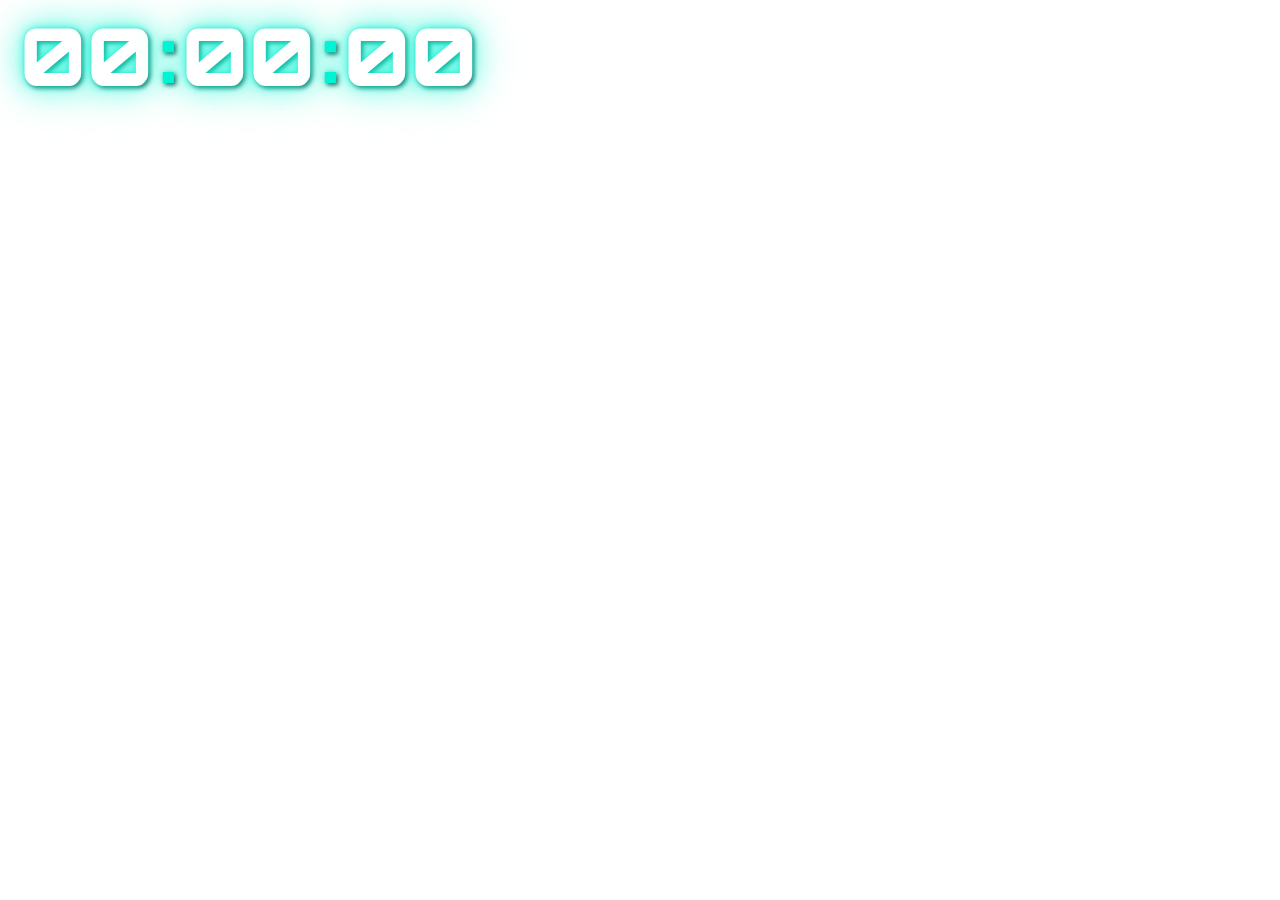
<file: index.html>
<!DOCTYPE html>
<html lang="de">
<head>
    <meta charset="UTF-8">
    <meta name="viewport" content="width=device-width, initial-scale=1.0">
    <title>Subathon Timer</title>
    <link rel="preconnect" href="https://fonts.googleapis.com">
    <link rel="preconnect" href="https://fonts.gstatic.com" crossorigin>
    <link href="https://fonts.googleapis.com/css2?family=Orbitron:wght@400;500;700;900&display=swap" rel="stylesheet">
    <style>
        * {
            margin: 0;
            padding: 0;
            box-sizing: border-box;
        }

        body {
            background: transparent !important;
            font-family: 'Orbitron', monospace;
            overflow: hidden;
        }

        .timer-container {
            display: inline-block;
            padding: 10px 20px;
        }

        .timer-display {
            display: flex;
            align-items: center;
            justify-content: center;
        }

        .time-value {
            font-size: 5rem;
            font-weight: 900;
            color: #fff;
            text-shadow: 
                0 0 10px rgba(0, 245, 212, 0.8),
                0 0 30px rgba(0, 245, 212, 0.6),
                0 0 50px rgba(0, 245, 212, 0.4),
                2px 2px 4px rgba(0, 0, 0, 0.8);
            line-height: 1;
        }

        .time-separator {
            font-size: 4.5rem;
            font-weight: 900;
            color: #00f5d4;
            text-shadow: 
                0 0 10px rgba(0, 245, 212, 0.8),
                0 0 30px rgba(0, 245, 212, 0.6),
                2px 2px 4px rgba(0, 0, 0, 0.8);
            margin: 0 5px;
            animation: separator-pulse 1s ease-in-out infinite;
        }

        @keyframes separator-pulse {
            0%, 100% { opacity: 1; }
            50% { opacity: 0.4; }
        }

        /* Animation beim Zeit hinzufügen */
        .time-value.adding {
            animation: time-add 0.5s ease-out;
        }

        @keyframes time-add {
            0% { transform: scale(1); color: #fff; }
            50% { transform: scale(1.2); color: #00f5d4; text-shadow: 0 0 30px #00f5d4, 0 0 60px #00f5d4; }
            100% { transform: scale(1); color: #fff; }
        }

        /* Warnung bei wenig Zeit */
        .timer-container.warning .time-value {
            color: #ff006e !important;
            text-shadow: 
                0 0 10px rgba(255, 0, 110, 0.8),
                0 0 30px rgba(255, 0, 110, 0.6),
                0 0 50px rgba(255, 0, 110, 0.4),
                2px 2px 4px rgba(0, 0, 0, 0.8);
            animation: warning-pulse 0.5s ease-in-out infinite;
        }

        .timer-container.warning .time-separator {
            color: #ff006e;
            text-shadow: 
                0 0 10px rgba(255, 0, 110, 0.8),
                0 0 30px rgba(255, 0, 110, 0.6),
                2px 2px 4px rgba(0, 0, 0, 0.8);
        }

        @keyframes warning-pulse {
            0%, 100% { opacity: 1; }
            50% { opacity: 0.6; }
        }

        /* Sub Popup Animation */
        .sub-animation {
            position: fixed;
            top: 50%;
            left: 50%;
            transform: translate(-50%, -50%);
            pointer-events: none;
            z-index: 100;
            opacity: 0;
        }

        .sub-animation.active {
            animation: sub-burst 1.5s ease-out forwards;
        }

        @keyframes sub-burst {
            0% { opacity: 0; transform: translate(-50%, -50%) scale(0.5); }
            20% { opacity: 1; transform: translate(-50%, -50%) scale(1.2); }
            80% { opacity: 1; transform: translate(-50%, -50%) scale(1); }
            100% { opacity: 0; transform: translate(-50%, -50%) scale(1.5); }
        }

        .popup-text {
            font-size: 4rem;
            font-weight: 900;
            color: #00f5d4;
            text-shadow: 
                0 0 20px #00f5d4,
                0 0 40px #00f5d4,
                0 0 60px #7b2cbf,
                3px 3px 6px rgba(0, 0, 0, 0.9);
        }
    </style>
</head>
<body>
    <div class="timer-container" id="timer-container">
        <div class="timer-display">
            <span class="time-value" id="hours">00</span>
            <span class="time-separator">:</span>
            <span class="time-value" id="minutes">00</span>
            <span class="time-separator">:</span>
            <span class="time-value" id="seconds">00</span>
        </div>
    </div>

    <div class="sub-animation" id="sub-animation">
        <span class="popup-text">+<span id="popup-time">0:00</span></span>
    </div>

    <script src="tmi.min.js"></script>
    <script>
        // ============ TIMER ============
        let totalSeconds = 0;
        let isRunning = false;
        let interval = null;
        let totalSubs = 0;
        let totalTimeAdded = 0;
        const warningThreshold = 300; // 5 Minuten

        const hoursEl = document.getElementById('hours');
        const minutesEl = document.getElementById('minutes');
        const secondsEl = document.getElementById('seconds');
        const timerContainer = document.getElementById('timer-container');

        function updateDisplay() {
            const h = Math.floor(totalSeconds / 3600);
            const m = Math.floor((totalSeconds % 3600) / 60);
            const s = totalSeconds % 60;

            hoursEl.textContent = h.toString().padStart(2, '0');
            minutesEl.textContent = m.toString().padStart(2, '0');
            secondsEl.textContent = s.toString().padStart(2, '0');

            // Warnung bei wenig Zeit
            if (totalSeconds <= warningThreshold && totalSeconds > 0) {
                timerContainer.classList.add('warning');
            } else {
                timerContainer.classList.remove('warning');
            }
        }

        function formatTime(seconds) {
            const h = Math.floor(seconds / 3600);
            const m = Math.floor((seconds % 3600) / 60);
            const s = seconds % 60;
            if (h > 0) return `${h}:${m.toString().padStart(2, '0')}:${s.toString().padStart(2, '0')}`;
            return `${m}:${s.toString().padStart(2, '0')}`;
        }

        function addTime(seconds) {
            totalSeconds += seconds;
            totalTimeAdded += seconds;
            updateDisplay();
            saveState();
            animateTimeAdd();
            showPopup(seconds);
            console.log(`➕ ${formatTime(seconds)} hinzugefügt! Total: ${formatTime(totalSeconds)}`);
        }

        function animateTimeAdd() {
            document.querySelectorAll('.time-value').forEach(el => {
                el.classList.add('adding');
                setTimeout(() => el.classList.remove('adding'), 500);
            });
        }

        function showPopup(seconds) {
            const popup = document.getElementById('sub-animation');
            document.getElementById('popup-time').textContent = formatTime(seconds);
            popup.classList.add('active');
            setTimeout(() => popup.classList.remove('active'), 1500);
        }

        function tick() {
            if (totalSeconds > 0) {
                totalSeconds--;
                updateDisplay();
                if (totalSeconds % 10 === 0) saveState();
            } else {
                stopTimer();
            }
        }

        function startTimer() {
            if (isRunning) return;
            isRunning = true;
            interval = setInterval(tick, 1000);
            saveState();
        }

        function stopTimer() {
            isRunning = false;
            clearInterval(interval);
            saveState();
        }

        function saveState() {
            localStorage.setItem('subathonTimer', JSON.stringify({
                totalSeconds, isRunning, totalSubs, totalTimeAdded, savedAt: Date.now()
            }));
        }

        function loadState() {
            try {
                const saved = localStorage.getItem('subathonTimer');
                if (saved) {
                    const state = JSON.parse(saved);
                    if (state.isRunning && state.savedAt) {
                        const elapsed = Math.floor((Date.now() - state.savedAt) / 1000);
                        state.totalSeconds = Math.max(0, state.totalSeconds - elapsed);
                    }
                    totalSeconds = state.totalSeconds || 0;
                    totalSubs = state.totalSubs || 0;
                    totalTimeAdded = state.totalTimeAdded || 0;
                    updateDisplay();
                    if (state.isRunning) startTimer();
                }
            } catch (e) { console.error(e); }
        }

        // ============ TWITCH ============
        function loadConfig() {
            const saved = localStorage.getItem('subathonConfig');
            return saved ? JSON.parse(saved) : {
                channel: '',
                timePerSub: 60,
                timePerSubTier2: 120,
                timePerSubTier3: 300,
                timePerGiftSub: 60,
                timePerBits: 6,
                bitsThreshold: 100
            };
        }

        function connectTwitch() {
            const config = loadConfig();
            if (!config.channel) {
                console.log('⚠️ Kein Kanal konfiguriert - öffne control.html');
                return;
            }

            console.log(`🔌 Verbinde mit #${config.channel}...`);

            const client = new tmi.Client({
                connection: { secure: true, reconnect: true },
                channels: [config.channel]
            });

            function getTimeForTier(tier) {
                if (tier === 2) return config.timePerSubTier2;
                if (tier === 3) return config.timePerSubTier3;
                return config.timePerSub;
            }

            function getTier(plan) {
                if (plan === '2000') return 2;
                if (plan === '3000') return 3;
                return 1;
            }

            // Sub Events
            client.on('subscription', (channel, username) => {
                console.log(`🎉 SUB: ${username}`);
                totalSubs++;
                addTime(config.timePerSub);
            });

            client.on('resub', (channel, username, months, message, userstate, methods) => {
                const tier = getTier(methods.plan);
                console.log(`🔄 RESUB: ${username} (Tier ${tier})`);
                totalSubs++;
                addTime(getTimeForTier(tier));
            });

            client.on('subgift', (channel, username, streakMonths, recipient, methods) => {
                const tier = getTier(methods.plan);
                console.log(`🎁 GIFT: ${username} → ${recipient} (Tier ${tier})`);
                totalSubs++;
                addTime(getTimeForTier(tier));
            });

            client.on('submysterygift', (channel, username, numOfSubs, methods) => {
                // Einzelne gifts werden durch subgift getriggert
                console.log(`🎁 COMMUNITY GIFT: ${username} x${numOfSubs}`);
            });

            client.on('cheer', (channel, userstate, message) => {
                const bits = parseInt(userstate.bits);
                if (bits >= config.bitsThreshold && config.timePerBits > 0) {
                    const timeToAdd = Math.floor(bits / 100) * config.timePerBits;
                    console.log(`💎 BITS: ${userstate.username} - ${bits} Bits`);
                    addTime(timeToAdd);
                }
            });

            client.on('connected', () => {
                console.log(`✅ Verbunden mit #${config.channel}`);
            });

            client.connect().catch(err => console.error('❌ Fehler:', err));
        }

        // ============ URL PARAMETER ============
        function getUrlParams() {
            const params = new URLSearchParams(window.location.search);
            return {
                channel: params.get('channel') || '',
                time: parseInt(params.get('time')) || 0,
                t1: parseInt(params.get('t1')) || 60,      // Zeit pro Tier 1 Sub
                t2: parseInt(params.get('t2')) || 120,     // Zeit pro Tier 2 Sub
                t3: parseInt(params.get('t3')) || 300,     // Zeit pro Tier 3 Sub
                autostart: params.has('autostart')
            };
        }

        // ============ INIT ============
        const urlParams = getUrlParams();
        
        // Wenn Zeit per URL gesetzt, diese verwenden
        if (urlParams.time > 0) {
            totalSeconds = urlParams.time;
            updateDisplay();
            console.log(`⏱️ Zeit per URL gesetzt: ${formatTime(urlParams.time)}`);
        } else {
            loadState();
        }

        // Wenn Kanal per URL, Config überschreiben
        if (urlParams.channel) {
            const config = loadConfig();
            config.channel = urlParams.channel;
            config.timePerSub = urlParams.t1;
            config.timePerSubTier2 = urlParams.t2;
            config.timePerSubTier3 = urlParams.t3;
            localStorage.setItem('subathonConfig', JSON.stringify(config));
            console.log(`📺 Kanal per URL: ${urlParams.channel}`);
        }

        connectTwitch();

        // Autostart
        if (urlParams.autostart || urlParams.time > 0) {
            startTimer();
            console.log('▶️ Timer automatisch gestartet');
        }

        // Sync mit localStorage (für lokales Testen)
        setInterval(() => {
            const saved = localStorage.getItem('subathonTimer');
            if (saved) {
                const state = JSON.parse(saved);
                if (Math.abs(state.totalSeconds - totalSeconds) > 2) {
                    totalSeconds = state.totalSeconds;
                    if (state.isRunning && !isRunning) startTimer();
                    if (!state.isRunning && isRunning) stopTimer();
                    updateDisplay();
                }
            }
        }, 1000);

        console.log('🚀 Subathon Timer geladen');
        console.log('💡 URL-Parameter: ?channel=NAME&time=SEKUNDEN&t1=60&t2=120&t3=300&autostart');
    </script>
</body>
</html>
</file>
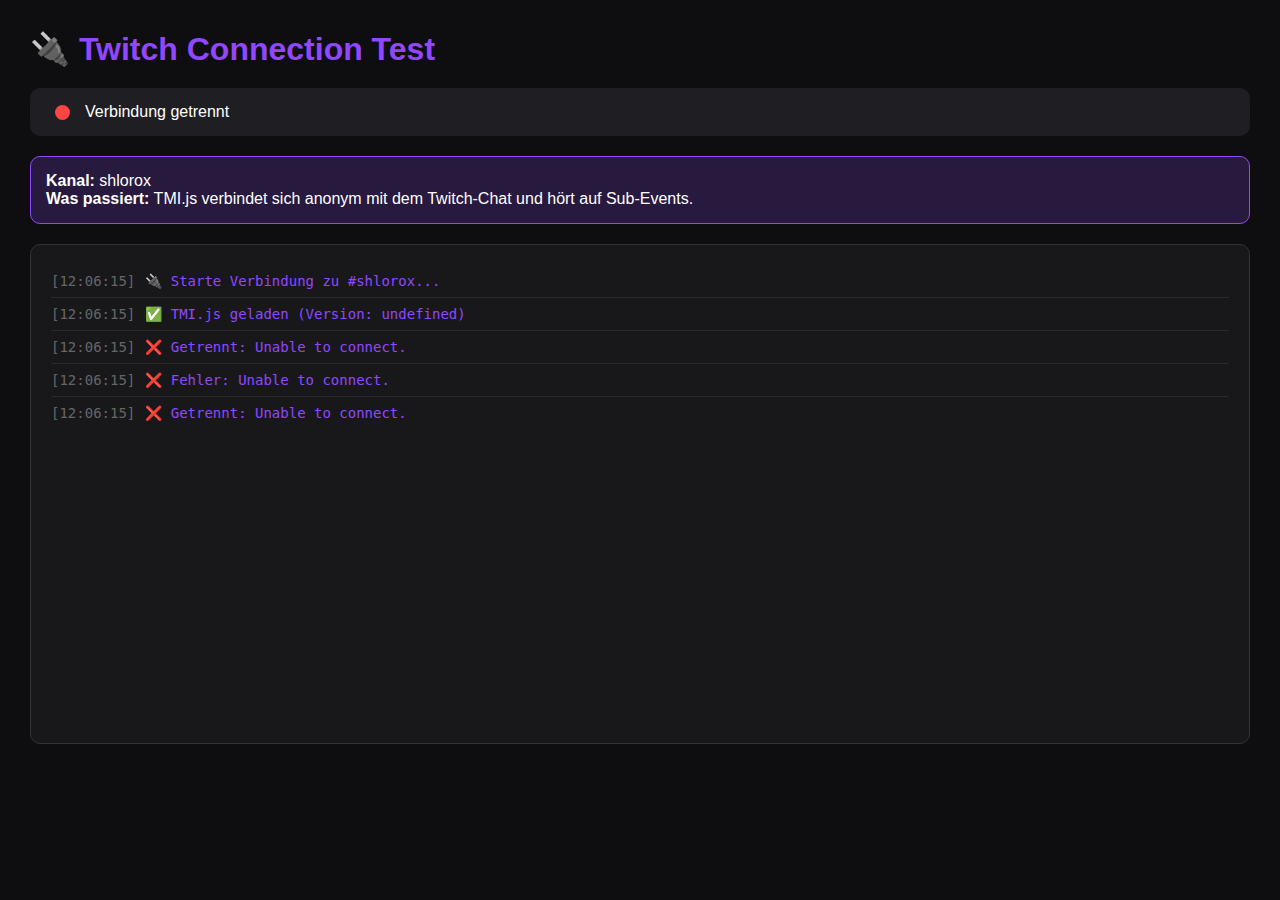
<file: test-connection.html>
<!DOCTYPE html>
<html lang="de">
<head>
    <meta charset="UTF-8">
    <title>Twitch Connection Test - shlorox</title>
    <style>
        * { margin: 0; padding: 0; box-sizing: border-box; }
        body {
            font-family: 'Segoe UI', sans-serif;
            background: #0e0e10;
            color: #fff;
            padding: 30px;
            min-height: 100vh;
        }
        h1 {
            color: #9147ff;
            margin-bottom: 20px;
        }
        .status {
            padding: 15px 25px;
            background: #1f1f23;
            border-radius: 10px;
            margin-bottom: 20px;
            display: flex;
            align-items: center;
            gap: 15px;
        }
        .dot {
            width: 15px;
            height: 15px;
            border-radius: 50%;
            background: #666;
        }
        .dot.connecting { background: #ffaa00; animation: pulse 1s infinite; }
        .dot.connected { background: #00ff88; box-shadow: 0 0 10px #00ff88; }
        .dot.error { background: #ff4444; }
        @keyframes pulse { 0%,100%{opacity:1} 50%{opacity:0.5} }
        
        #log {
            background: #18181b;
            border: 1px solid #333;
            border-radius: 10px;
            padding: 20px;
            height: 500px;
            overflow-y: auto;
            font-family: 'Consolas', monospace;
            font-size: 14px;
        }
        .log-entry {
            padding: 8px 0;
            border-bottom: 1px solid #2a2a2e;
        }
        .log-entry:last-child { border-bottom: none; }
        .log-time { color: #666; margin-right: 10px; }
        .log-sub { color: #00ff88; }
        .log-gift { color: #ff69b4; }
        .log-bits { color: #ffaa00; }
        .log-info { color: #9147ff; }
        .log-chat { color: #888; }
        
        .info-box {
            background: rgba(145, 71, 255, 0.2);
            border: 1px solid #9147ff;
            border-radius: 10px;
            padding: 15px;
            margin-bottom: 20px;
        }
    </style>
</head>
<body>
    <h1>🔌 Twitch Connection Test</h1>
    
    <div class="status">
        <span class="dot" id="status-dot"></span>
        <span id="status-text">Initialisiere...</span>
    </div>
    
    <div class="info-box">
        <strong>Kanal:</strong> shlorox<br>
        <strong>Was passiert:</strong> TMI.js verbindet sich anonym mit dem Twitch-Chat und hört auf Sub-Events.
    </div>
    
    <div id="log"></div>

    <script src="tmi.min.js"></script>
    <script>
        const log = document.getElementById('log');
        const statusDot = document.getElementById('status-dot');
        const statusText = document.getElementById('status-text');
        
        function addLog(message, type = 'info') {
            const time = new Date().toLocaleTimeString('de-DE');
            const entry = document.createElement('div');
            entry.className = 'log-entry';
            entry.innerHTML = `<span class="log-time">[${time}]</span><span class="log-${type}">${message}</span>`;
            log.appendChild(entry);
            log.scrollTop = log.scrollHeight;
        }
        
        // Status setzen
        statusDot.className = 'dot connecting';
        statusText.textContent = 'Verbinde mit Twitch...';
        addLog('🔌 Starte Verbindung zu #shlorox...', 'info');
        
        // Prüfen ob TMI.js geladen wurde
        if (typeof tmi === 'undefined') {
            addLog('❌ FEHLER: TMI.js konnte nicht geladen werden!', 'info');
            addLog('Mögliche Ursache: AdBlocker oder keine Internetverbindung', 'info');
            statusDot.className = 'dot error';
            statusText.textContent = 'TMI.js nicht geladen';
        } else {
            addLog('✅ TMI.js geladen (Version: ' + tmi.version + ')', 'info');
        }

        // TMI.js Client erstellen
        const client = new tmi.Client({
            options: { debug: true },  // Debug aktiviert
            connection: {
                secure: true,
                reconnect: true
            },
            channels: ['shlorox']
        });
        
        // Alle TMI Events loggen
        client.on('connecting', (address, port) => {
            addLog(`🔄 Verbinde zu ${address}:${port}...`, 'info');
        });
        
        client.on('logon', () => {
            addLog('🔑 Login erfolgreich!', 'info');
        });
        
        client.on('join', (channel, username, self) => {
            if (self) {
                addLog(`📺 Channel ${channel} betreten!`, 'info');
            }
        });
        
        // Event Handlers
        client.on('connected', (addr, port) => {
            statusDot.className = 'dot connected';
            statusText.textContent = 'Verbunden mit #shlorox';
            addLog(`✅ VERBUNDEN! Server: ${addr}:${port}`, 'info');
            addLog('👀 Warte auf Sub-Events...', 'info');
        });
        
        client.on('disconnected', (reason) => {
            statusDot.className = 'dot error';
            statusText.textContent = 'Verbindung getrennt';
            addLog(`❌ Getrennt: ${reason}`, 'info');
        });
        
        // Sub Events
        client.on('subscription', (channel, username, method, message, userstate) => {
            addLog(`🎉 NEUER SUB: ${username} hat gesubbt!`, 'sub');
        });
        
        client.on('resub', (channel, username, months, message, userstate, methods) => {
            addLog(`🔄 RESUB: ${username} (${months} Monate) - "${message || 'Keine Nachricht'}"`, 'sub');
        });
        
        client.on('subgift', (channel, username, streakMonths, recipient, methods, userstate) => {
            addLog(`🎁 GIFT SUB: ${username} → ${recipient}`, 'gift');
        });
        
        client.on('submysterygift', (channel, username, numOfSubs, methods, userstate) => {
            addLog(`🎁 COMMUNITY GIFT: ${username} verschenkt ${numOfSubs} Subs!`, 'gift');
        });
        
        client.on('cheer', (channel, userstate, message) => {
            addLog(`💎 BITS: ${userstate.username} - ${userstate.bits} Bits`, 'bits');
        });
        
        client.on('raided', (channel, username, viewers) => {
            addLog(`🚀 RAID: ${username} mit ${viewers} Viewern!`, 'info');
        });
        
        // Optional: Chat-Nachrichten anzeigen (zum Testen)
        let chatCount = 0;
        client.on('message', (channel, tags, message, self) => {
            chatCount++;
            // Nur jede 10. Nachricht zeigen um nicht zu spammen
            if (chatCount % 10 === 0) {
                addLog(`💬 Chat aktiv (${chatCount} Nachrichten empfangen)`, 'chat');
            }
        });
        
        // Verbinden
        client.connect().catch(err => {
            statusDot.className = 'dot error';
            statusText.textContent = 'Verbindungsfehler';
            addLog(`❌ Fehler: ${err}`, 'info');
        });
    </script>
</body>
</html>
</file>
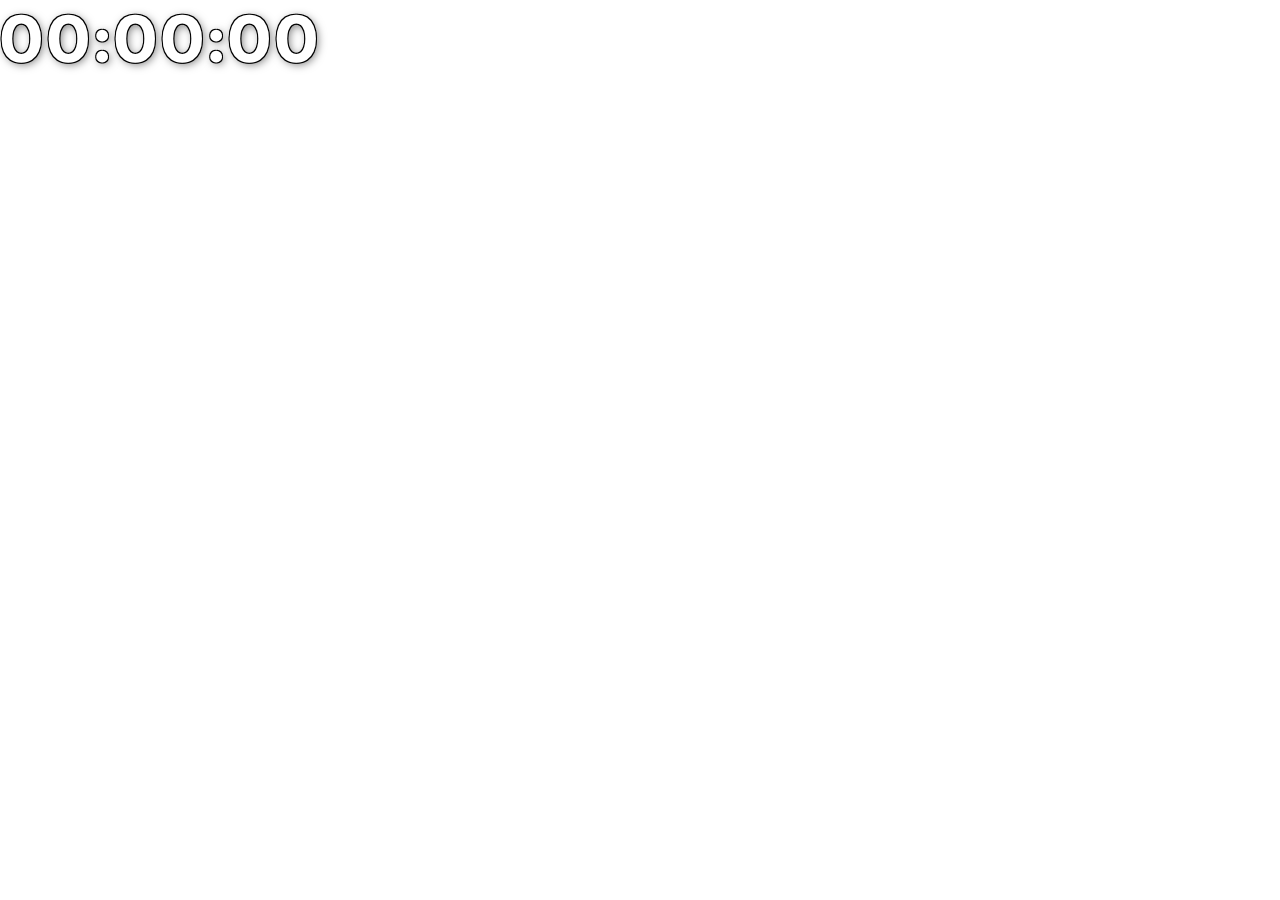
<file: timer-clean.html>
<!DOCTYPE html>
<html lang="de">
<head>
    <meta charset="UTF-8">
    <title>Timer - Clean White</title>
    <link href="https://fonts.googleapis.com/css2?family=Inter:wght@800&display=swap" rel="stylesheet">
    <style>
        * { margin: 0; padding: 0; }
        body { background: transparent !important; }
        .timer {
            font-family: 'Inter', sans-serif;
            font-size: 64px;
            font-weight: 800;
            color: #ffffff;
            letter-spacing: 4px;
            text-shadow: 
                1px 1px 0 #000,
                -1px -1px 0 #000,
                1px -1px 0 #000,
                -1px 1px 0 #000,
                2px 2px 8px rgba(0,0,0,0.5);
        }
    </style>
</head>
<body>
    <div class="timer" id="timer">00:00:00</div>
    <script>
        async function update() {
            try {
                const res = await fetch('http://localhost:8080/api/timer');
                const data = await res.json();
                const s = data.totalSeconds;
                const h = Math.floor(s / 3600);
                const m = Math.floor((s % 3600) / 60);
                const sec = s % 60;
                document.getElementById('timer').textContent = 
                    `${h.toString().padStart(2,'0')}:${m.toString().padStart(2,'0')}:${sec.toString().padStart(2,'0')}`;
            } catch(e) {}
        }
        setInterval(update, 500);
        update();
    </script>
</body>
</html>
</file>
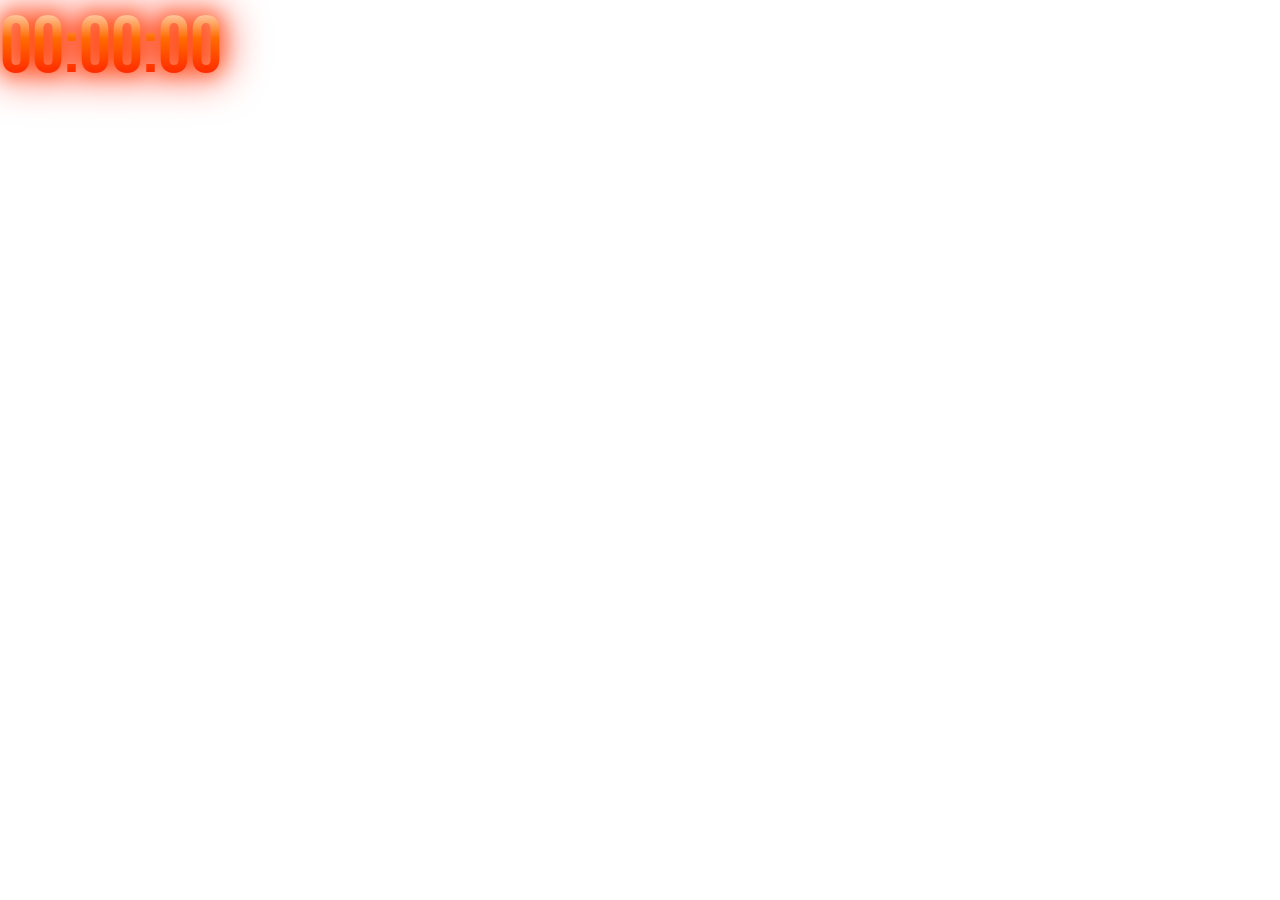
<file: timer-fire.html>
<!DOCTYPE html>
<html lang="de">
<head>
    <meta charset="UTF-8">
    <title>Timer - Fire</title>
    <link href="https://fonts.googleapis.com/css2?family=Bebas+Neue&display=swap" rel="stylesheet">
    <style>
        * { margin: 0; padding: 0; }
        body { background: transparent !important; }
        .timer {
            font-family: 'Bebas Neue', sans-serif;
            font-size: 80px;
            background: linear-gradient(180deg, #fff 0%, #ff6b00 40%, #ff0000 100%);
            -webkit-background-clip: text;
            -webkit-text-fill-color: transparent;
            background-clip: text;
            filter: drop-shadow(0 0 10px #ff4400) drop-shadow(0 0 20px #ff2200);
        }
    </style>
</head>
<body>
    <div class="timer" id="timer">00:00:00</div>
    <script>
        async function update() {
            try {
                const res = await fetch('http://localhost:8080/api/timer');
                const data = await res.json();
                const s = data.totalSeconds;
                const h = Math.floor(s / 3600);
                const m = Math.floor((s % 3600) / 60);
                const sec = s % 60;
                document.getElementById('timer').textContent = 
                    `${h.toString().padStart(2,'0')}:${m.toString().padStart(2,'0')}:${sec.toString().padStart(2,'0')}`;
            } catch(e) {}
        }
        setInterval(update, 500);
        update();
    </script>
</body>
</html>
</file>
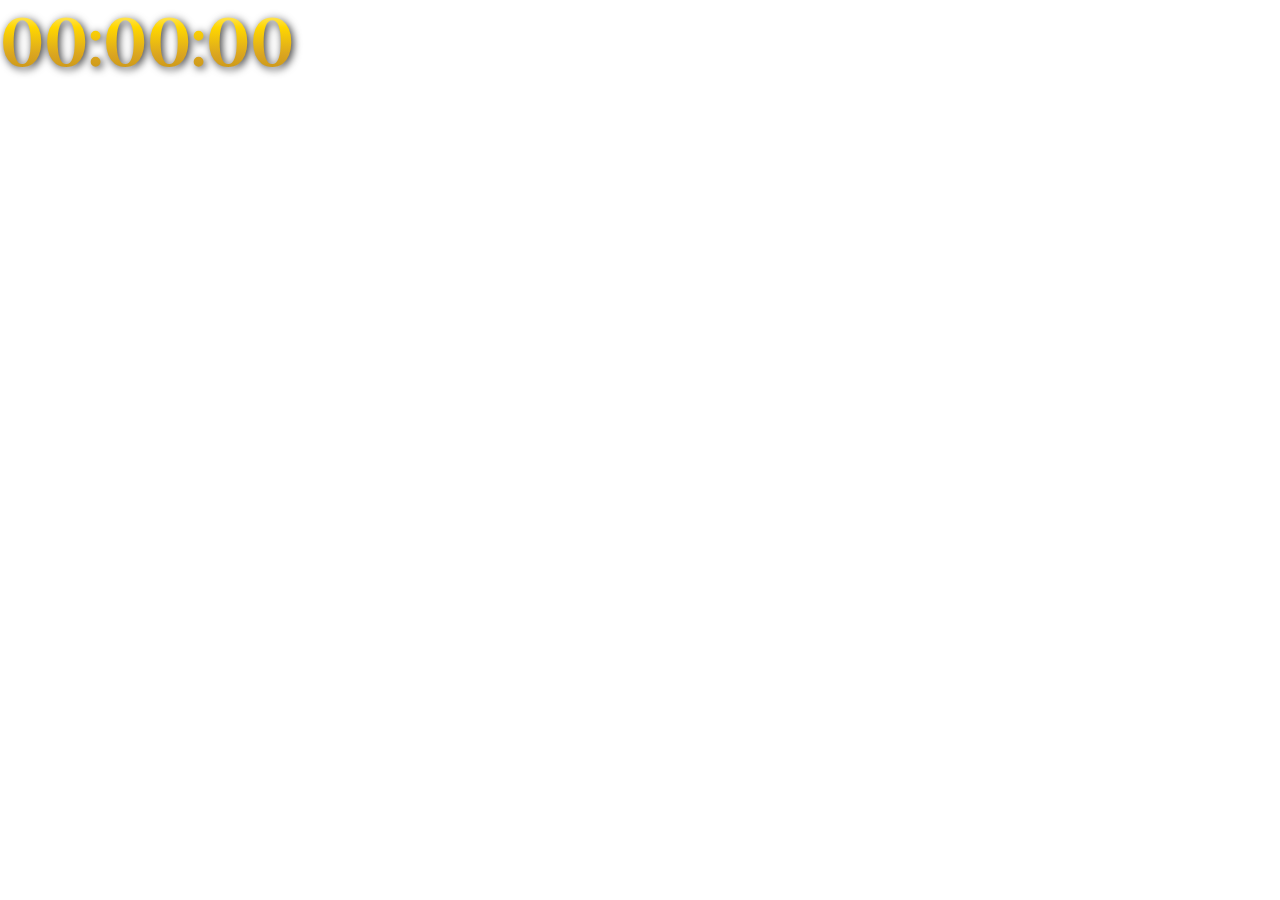
<file: timer-gold.html>
<!DOCTYPE html>
<html lang="de">
<head>
    <meta charset="UTF-8">
    <title>Timer - Gold Luxury</title>
    <link href="https://fonts.googleapis.com/css2?family=Cinzel:wght@700&display=swap" rel="stylesheet">
    <style>
        * { margin: 0; padding: 0; }
        body { background: transparent !important; }
        .timer {
            font-family: 'Cinzel', serif;
            font-size: 68px;
            font-weight: 700;
            background: linear-gradient(180deg, #fff8dc 0%, #ffd700 30%, #daa520 60%, #b8860b 100%);
            -webkit-background-clip: text;
            -webkit-text-fill-color: transparent;
            background-clip: text;
            filter: drop-shadow(2px 2px 4px rgba(0,0,0,0.8));
        }
    </style>
</head>
<body>
    <div class="timer" id="timer">00:00:00</div>
    <script>
        async function update() {
            try {
                const res = await fetch('http://localhost:8080/api/timer');
                const data = await res.json();
                const s = data.totalSeconds;
                const h = Math.floor(s / 3600);
                const m = Math.floor((s % 3600) / 60);
                const sec = s % 60;
                document.getElementById('timer').textContent = 
                    `${h.toString().padStart(2,'0')}:${m.toString().padStart(2,'0')}:${sec.toString().padStart(2,'0')}`;
            } catch(e) {}
        }
        setInterval(update, 500);
        update();
    </script>
</body>
</html>
</file>
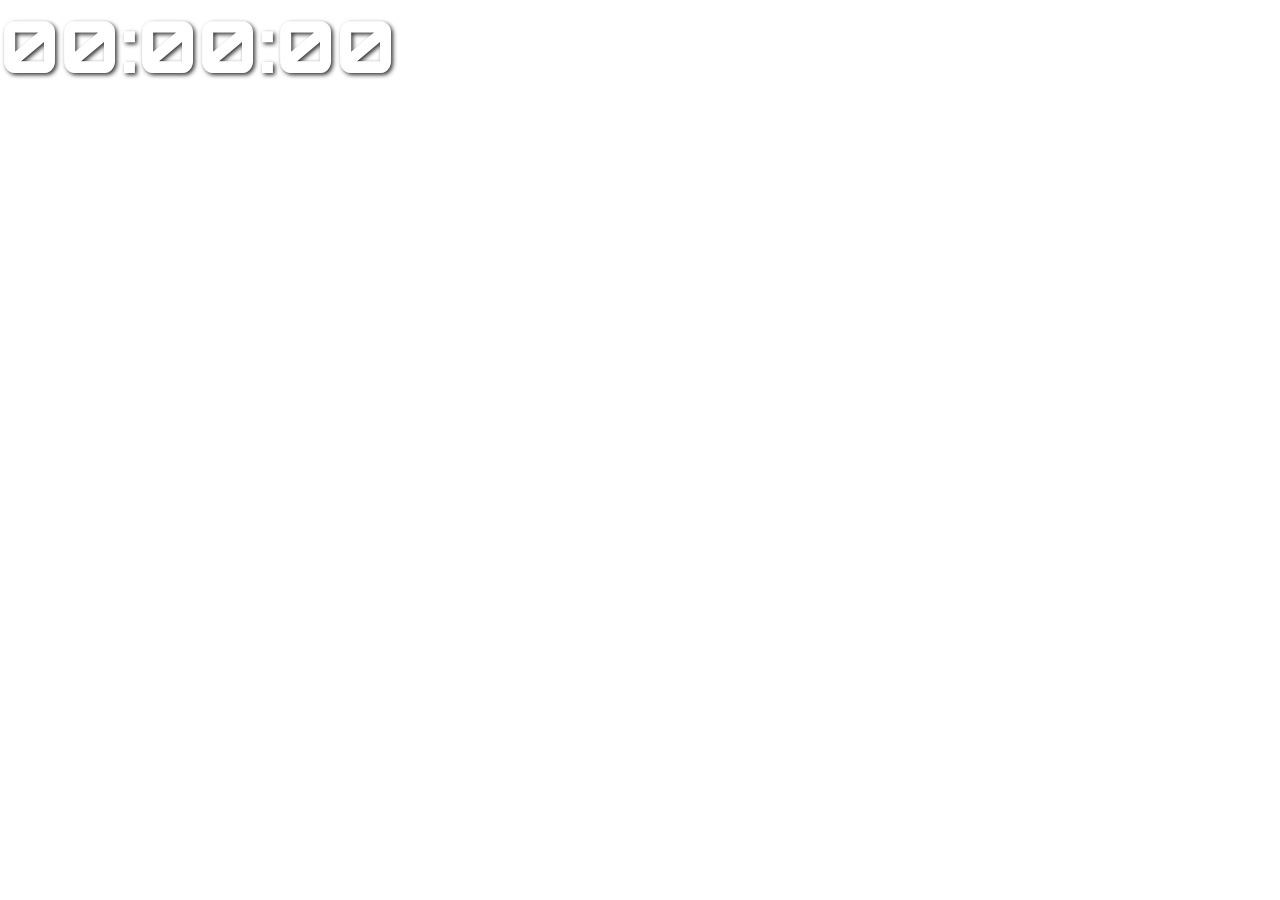
<file: timer-minimal.html>
<!DOCTYPE html>
<html lang="de">
<head>
    <meta charset="UTF-8">
    <title>Timer - Minimal</title>
    <link href="https://fonts.googleapis.com/css2?family=Orbitron:wght@900&display=swap" rel="stylesheet">
    <style>
        * { margin: 0; padding: 0; }
        body { background: transparent !important; }
        .timer {
            font-family: 'Orbitron', monospace;
            font-size: 72px;
            font-weight: 900;
            color: #ffffff;
            text-shadow: 2px 2px 4px rgba(0,0,0,0.8);
        }
    </style>
</head>
<body>
    <div class="timer" id="timer">00:00:00</div>
    <script>
        async function update() {
            try {
                const res = await fetch('http://localhost:8080/api/timer');
                const data = await res.json();
                const s = data.totalSeconds;
                const h = Math.floor(s / 3600);
                const m = Math.floor((s % 3600) / 60);
                const sec = s % 60;
                document.getElementById('timer').textContent = 
                    `${h.toString().padStart(2,'0')}:${m.toString().padStart(2,'0')}:${sec.toString().padStart(2,'0')}`;
            } catch(e) {}
        }
        setInterval(update, 500);
        update();
    </script>
</body>
</html>
</file>
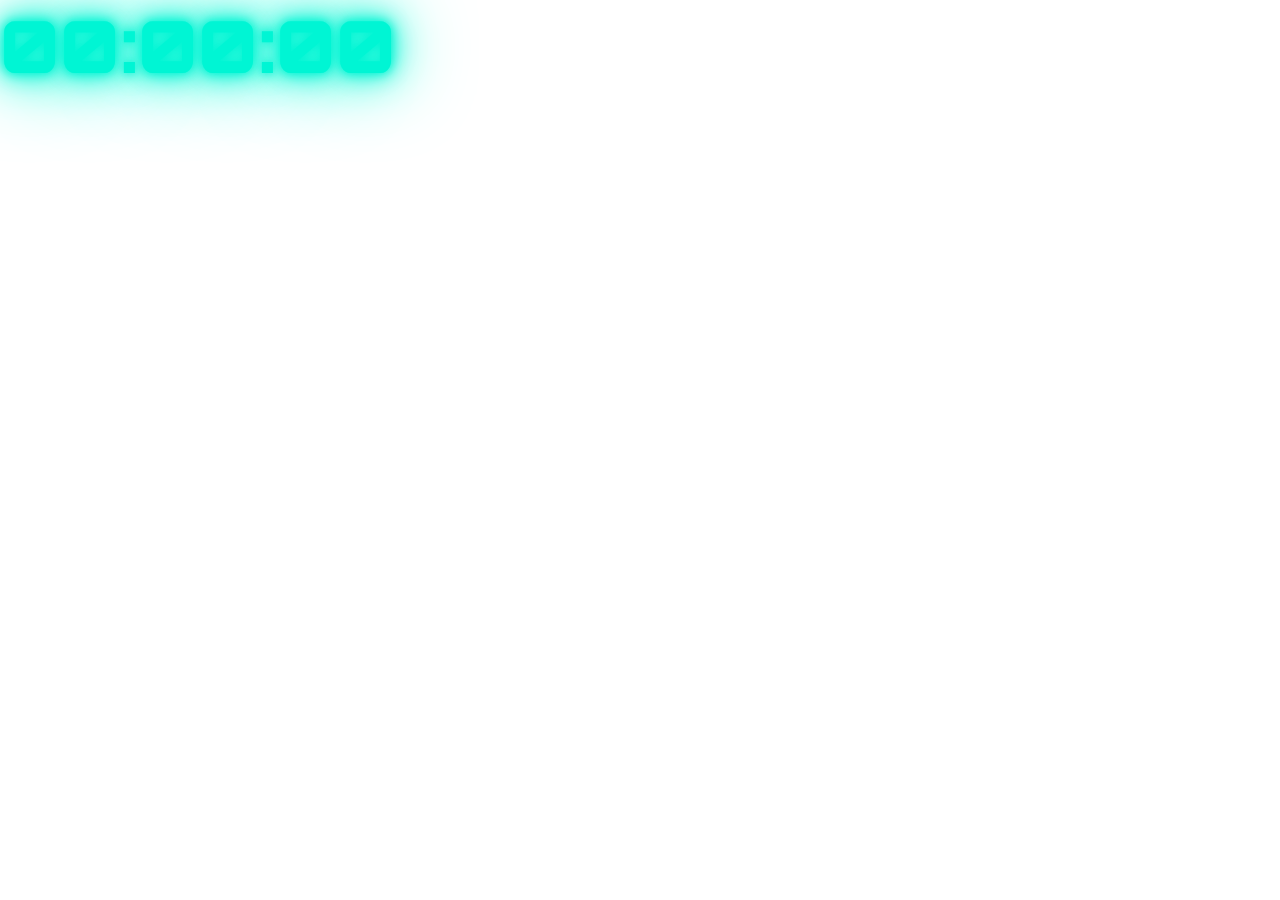
<file: timer-neon.html>
<!DOCTYPE html>
<html lang="de">
<head>
    <meta charset="UTF-8">
    <title>Timer - Neon Cyan</title>
    <link href="https://fonts.googleapis.com/css2?family=Orbitron:wght@900&display=swap" rel="stylesheet">
    <style>
        * { margin: 0; padding: 0; }
        body { background: transparent !important; }
        .timer {
            font-family: 'Orbitron', monospace;
            font-size: 72px;
            font-weight: 900;
            color: #00f5d4;
            text-shadow: 
                0 0 10px #00f5d4,
                0 0 20px #00f5d4,
                0 0 40px #00f5d4,
                0 0 80px #00f5d4;
        }
    </style>
</head>
<body>
    <div class="timer" id="timer">00:00:00</div>
    <script>
        async function update() {
            try {
                const res = await fetch('http://localhost:8080/api/timer');
                const data = await res.json();
                const s = data.totalSeconds;
                const h = Math.floor(s / 3600);
                const m = Math.floor((s % 3600) / 60);
                const sec = s % 60;
                document.getElementById('timer').textContent = 
                    `${h.toString().padStart(2,'0')}:${m.toString().padStart(2,'0')}:${sec.toString().padStart(2,'0')}`;
            } catch(e) {}
        }
        setInterval(update, 500);
        update();
    </script>
</body>
</html>
</file>
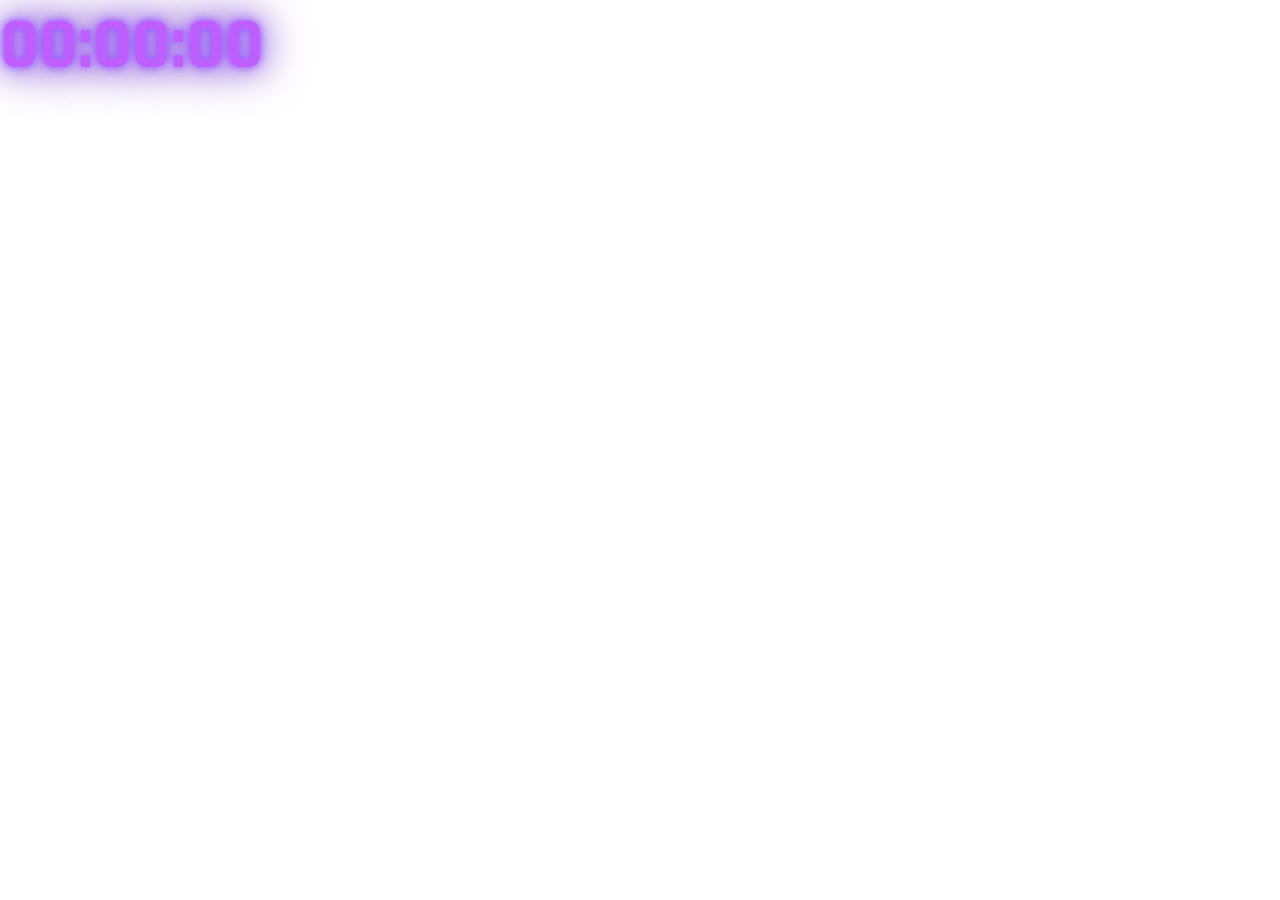
<file: timer-purple.html>
<!DOCTYPE html>
<html lang="de">
<head>
    <meta charset="UTF-8">
    <title>Timer - Purple Glow</title>
    <link href="https://fonts.googleapis.com/css2?family=Rajdhani:wght@700&display=swap" rel="stylesheet">
    <style>
        * { margin: 0; padding: 0; }
        body { background: transparent !important; }
        .timer {
            font-family: 'Rajdhani', sans-serif;
            font-size: 72px;
            font-weight: 700;
            color: #bf5fff;
            text-shadow: 
                0 0 10px #9147ff,
                0 0 30px #9147ff,
                0 0 50px #6441a5;
        }
    </style>
</head>
<body>
    <div class="timer" id="timer">00:00:00</div>
    <script>
        async function update() {
            try {
                const res = await fetch('http://localhost:8080/api/timer');
                const data = await res.json();
                const s = data.totalSeconds;
                const h = Math.floor(s / 3600);
                const m = Math.floor((s % 3600) / 60);
                const sec = s % 60;
                document.getElementById('timer').textContent = 
                    `${h.toString().padStart(2,'0')}:${m.toString().padStart(2,'0')}:${sec.toString().padStart(2,'0')}`;
            } catch(e) {}
        }
        setInterval(update, 500);
        update();
    </script>
</body>
</html>
</file>
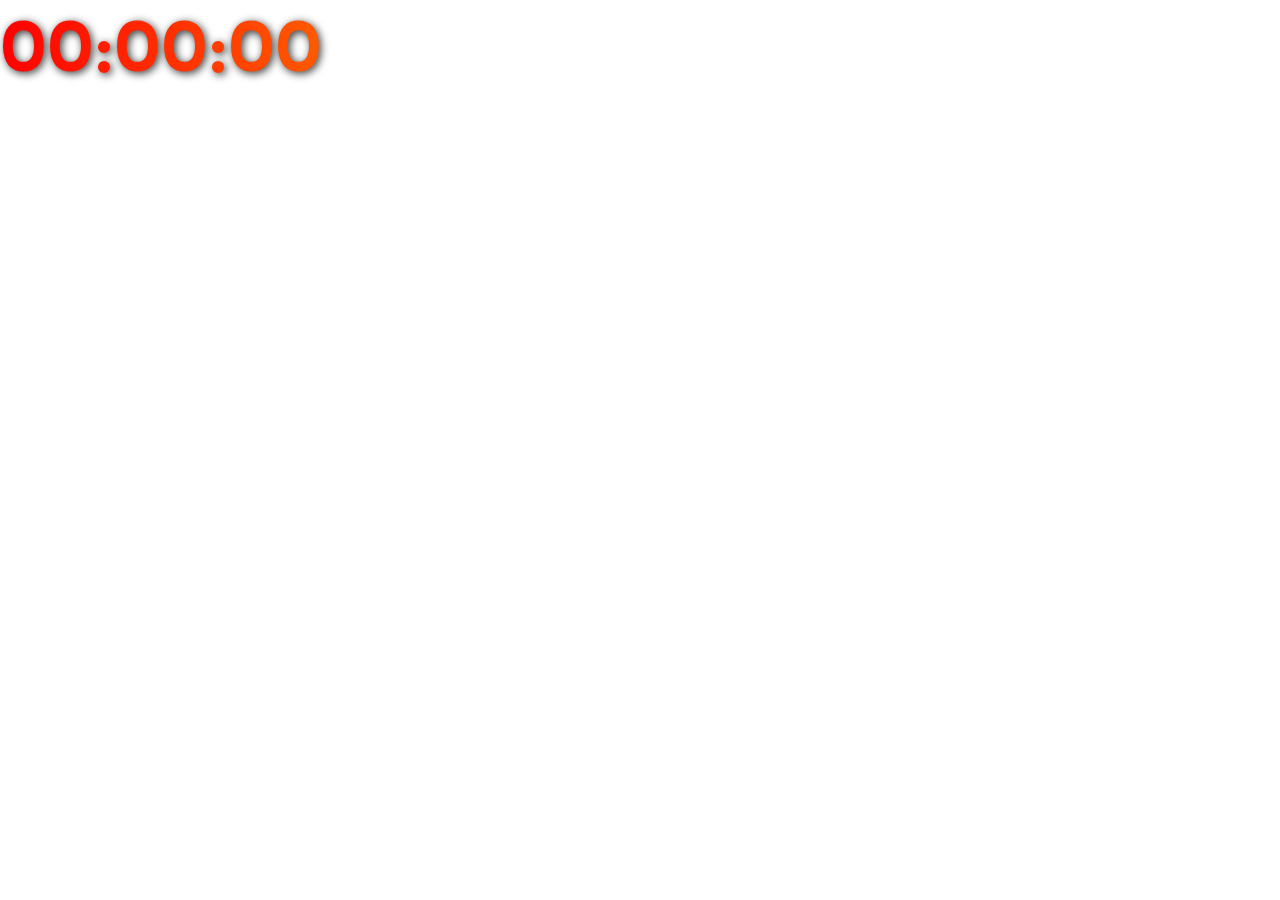
<file: timer-rainbow.html>
<!DOCTYPE html>
<html lang="de">
<head>
    <meta charset="UTF-8">
    <title>Timer - Rainbow</title>
    <link href="https://fonts.googleapis.com/css2?family=Righteous&display=swap" rel="stylesheet">
    <style>
        * { margin: 0; padding: 0; }
        body { background: transparent !important; }
        .timer {
            font-family: 'Righteous', sans-serif;
            font-size: 72px;
            background: linear-gradient(90deg, #ff0000, #ff7700, #ffdd00, #00ff00, #0099ff, #6600ff, #ff0000);
            background-size: 200% 100%;
            -webkit-background-clip: text;
            -webkit-text-fill-color: transparent;
            background-clip: text;
            animation: rainbow 3s linear infinite;
            filter: drop-shadow(2px 2px 4px rgba(0,0,0,0.8));
        }
        @keyframes rainbow {
            0% { background-position: 0% 50%; }
            100% { background-position: 200% 50%; }
        }
    </style>
</head>
<body>
    <div class="timer" id="timer">00:00:00</div>
    <script>
        async function update() {
            try {
                const res = await fetch('http://localhost:8080/api/timer');
                const data = await res.json();
                const s = data.totalSeconds;
                const h = Math.floor(s / 3600);
                const m = Math.floor((s % 3600) / 60);
                const sec = s % 60;
                document.getElementById('timer').textContent = 
                    `${h.toString().padStart(2,'0')}:${m.toString().padStart(2,'0')}:${sec.toString().padStart(2,'0')}`;
            } catch(e) {}
        }
        setInterval(update, 500);
        update();
    </script>
</body>
</html>
</file>
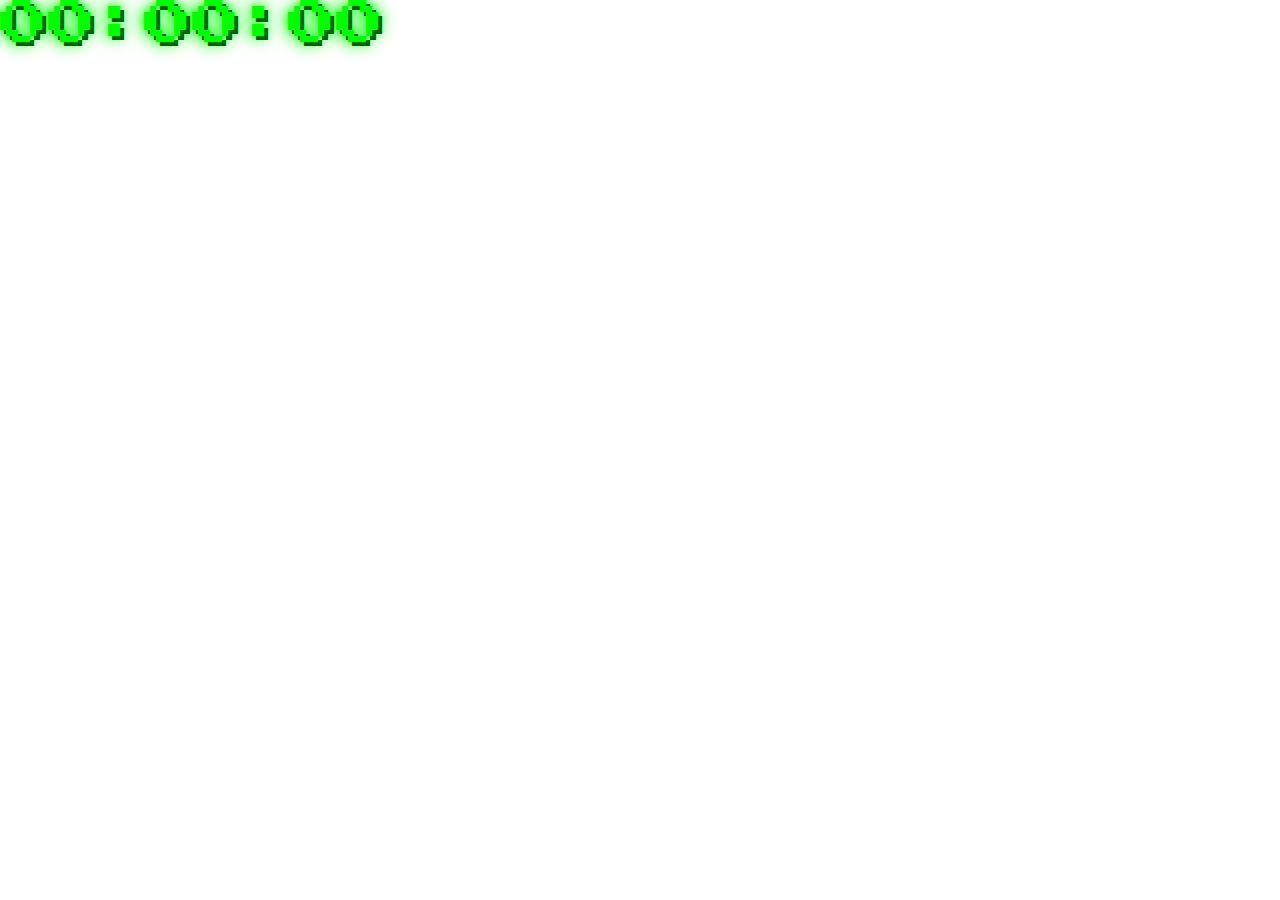
<file: timer-retro.html>
<!DOCTYPE html>
<html lang="de">
<head>
    <meta charset="UTF-8">
    <title>Timer - Retro Arcade</title>
    <link href="https://fonts.googleapis.com/css2?family=Press+Start+2P&display=swap" rel="stylesheet">
    <style>
        * { margin: 0; padding: 0; }
        body { background: transparent !important; }
        .timer {
            font-family: 'Press Start 2P', monospace;
            font-size: 48px;
            color: #00ff00;
            text-shadow: 
                4px 4px 0 #006600,
                0 0 10px #00ff00,
                0 0 20px #00ff00;
        }
    </style>
</head>
<body>
    <div class="timer" id="timer">00:00:00</div>
    <script>
        async function update() {
            try {
                const res = await fetch('http://localhost:8080/api/timer');
                const data = await res.json();
                const s = data.totalSeconds;
                const h = Math.floor(s / 3600);
                const m = Math.floor((s % 3600) / 60);
                const sec = s % 60;
                document.getElementById('timer').textContent = 
                    `${h.toString().padStart(2,'0')}:${m.toString().padStart(2,'0')}:${sec.toString().padStart(2,'0')}`;
            } catch(e) {}
        }
        setInterval(update, 500);
        update();
    </script>
</body>
</html>
</file>
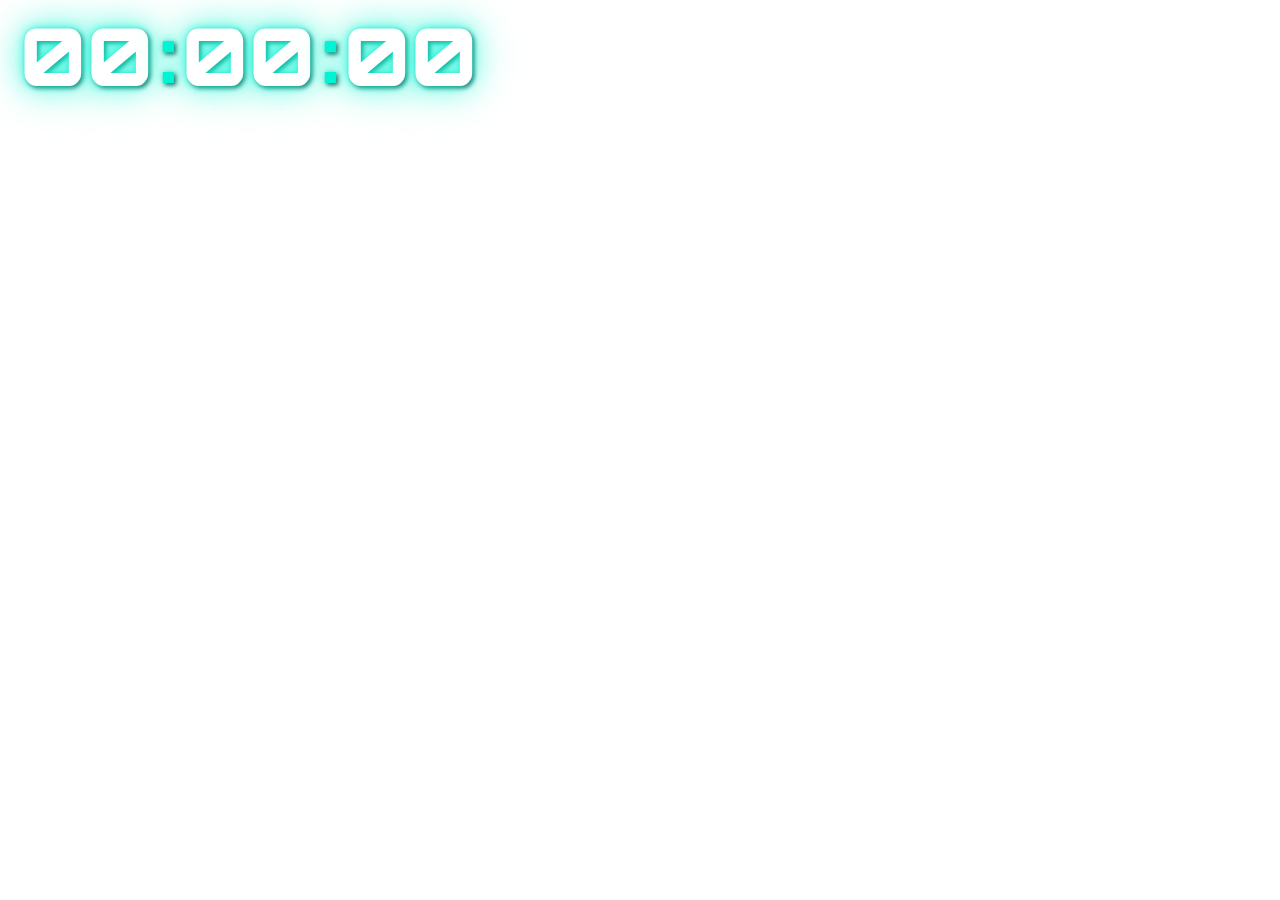
<file: timer.html>
<!DOCTYPE html>
<html lang="de">
<head>
    <meta charset="UTF-8">
    <meta name="viewport" content="width=device-width, initial-scale=1.0">
    <title>Subathon Timer - OBS</title>
    <link rel="preconnect" href="https://fonts.googleapis.com">
    <link rel="preconnect" href="https://fonts.gstatic.com" crossorigin>
    <link href="https://fonts.googleapis.com/css2?family=Orbitron:wght@400;500;700;900&display=swap" rel="stylesheet">
    <style>
        * { margin: 0; padding: 0; box-sizing: border-box; }
        
        body {
            background: transparent !important;
            font-family: 'Orbitron', monospace;
            overflow: hidden;
        }

        .timer-container {
            display: inline-block;
            padding: 10px 20px;
        }

        .timer-display {
            display: flex;
            align-items: center;
            justify-content: center;
        }

        .time-value {
            font-size: 5rem;
            font-weight: 900;
            color: #fff;
            text-shadow: 
                0 0 10px rgba(0, 245, 212, 0.8),
                0 0 30px rgba(0, 245, 212, 0.6),
                0 0 50px rgba(0, 245, 212, 0.4),
                2px 2px 4px rgba(0, 0, 0, 0.8);
            line-height: 1;
        }

        .time-separator {
            font-size: 4.5rem;
            font-weight: 900;
            color: #00f5d4;
            text-shadow: 
                0 0 10px rgba(0, 245, 212, 0.8),
                0 0 30px rgba(0, 245, 212, 0.6),
                2px 2px 4px rgba(0, 0, 0, 0.8);
            margin: 0 5px;
            animation: pulse 1s ease-in-out infinite;
        }

        @keyframes pulse {
            0%, 100% { opacity: 1; }
            50% { opacity: 0.4; }
        }

        .time-value.adding {
            animation: add-time 0.5s ease-out;
        }

        @keyframes add-time {
            0% { transform: scale(1); }
            50% { transform: scale(1.2); color: #00f5d4; text-shadow: 0 0 40px #00f5d4; }
            100% { transform: scale(1); }
        }

        .timer-container.warning .time-value {
            color: #ff006e !important;
            text-shadow: 
                0 0 10px rgba(255, 0, 110, 0.8),
                0 0 30px rgba(255, 0, 110, 0.6),
                2px 2px 4px rgba(0, 0, 0, 0.8);
            animation: warning 0.5s ease-in-out infinite;
        }

        .timer-container.warning .time-separator {
            color: #ff006e;
        }

        @keyframes warning {
            0%, 100% { opacity: 1; }
            50% { opacity: 0.6; }
        }

        /* Goal erreicht - goldene Farbe */
        .timer-container.goal-reached .time-value {
            color: #ffd700 !important;
            text-shadow: 
                0 0 10px rgba(255, 215, 0, 0.8),
                0 0 30px rgba(255, 215, 0, 0.6),
                2px 2px 4px rgba(0, 0, 0, 0.8);
        }

        .timer-container.goal-reached .time-separator {
            color: #ffd700;
        }

        .sub-popup {
            position: fixed;
            top: 50%;
            left: 50%;
            transform: translate(-50%, -50%);
            font-size: 4rem;
            font-weight: 900;
            color: #00f5d4;
            text-shadow: 0 0 30px #00f5d4, 0 0 60px #7b2cbf;
            opacity: 0;
            pointer-events: none;
        }

        .sub-popup.show {
            animation: popup 1.5s ease-out forwards;
        }

        @keyframes popup {
            0% { opacity: 0; transform: translate(-50%, -50%) scale(0.5); }
            20% { opacity: 1; transform: translate(-50%, -50%) scale(1.2); }
            80% { opacity: 1; }
            100% { opacity: 0; transform: translate(-50%, -50%) scale(1.5); }
        }
    </style>
</head>
<body>
    <div class="timer-container" id="container">
        <div class="timer-display">
            <span class="time-value" id="hours">00</span>
            <span class="time-separator">:</span>
            <span class="time-value" id="minutes">00</span>
            <span class="time-separator">:</span>
            <span class="time-value" id="seconds">00</span>
        </div>
    </div>
    <div class="sub-popup" id="popup">+0:00</div>

    <script>
        const API = 'http://localhost:8080/api';
        let lastSeconds = 0;
        let lastSubs = 0;

        const hoursEl = document.getElementById('hours');
        const minutesEl = document.getElementById('minutes');
        const secondsEl = document.getElementById('seconds');
        const container = document.getElementById('container');
        const popup = document.getElementById('popup');

        function formatTime(s) {
            const h = Math.floor(s / 3600);
            const m = Math.floor((s % 3600) / 60);
            const sec = s % 60;
            if (h > 0) return `${h}:${m.toString().padStart(2, '0')}:${sec.toString().padStart(2, '0')}`;
            return `${m}:${sec.toString().padStart(2, '0')}`;
        }

        function updateDisplay(data) {
            const s = data.totalSeconds;
            const h = Math.floor(s / 3600);
            const m = Math.floor((s % 3600) / 60);
            const sec = s % 60;

            hoursEl.textContent = h.toString().padStart(2, '0');
            minutesEl.textContent = m.toString().padStart(2, '0');
            secondsEl.textContent = sec.toString().padStart(2, '0');

            // Warnung bei wenig Zeit
            if (s <= 300 && s > 0) {
                container.classList.add('warning');
            } else {
                container.classList.remove('warning');
            }

            // Goal erreicht - spezielle Anzeige
            if (data.goalReached) {
                container.classList.add('goal-reached');
            } else {
                container.classList.remove('goal-reached');
            }

            // Zeit wurde hinzugefügt?
            if (s > lastSeconds + 5) {
                const added = s - lastSeconds;
                showPopup(added);
                document.querySelectorAll('.time-value').forEach(el => {
                    el.classList.add('adding');
                    setTimeout(() => el.classList.remove('adding'), 500);
                });
            }

            lastSeconds = s;
        }

        function showPopup(seconds) {
            popup.textContent = '+' + formatTime(seconds);
            popup.classList.remove('show');
            void popup.offsetWidth; // Reflow
            popup.classList.add('show');
        }

        async function fetchTimer() {
            try {
                const res = await fetch(API + '/timer');
                const data = await res.json();
                updateDisplay(data);
            } catch (e) {
                console.error('Verbindungsfehler:', e);
            }
        }

        // Alle 500ms updaten für smooth countdown
        setInterval(fetchTimer, 500);
        fetchTimer();

        console.log('🎮 Timer Display geladen - verbindet sich mit Server...');
    </script>
</body>
</html>
</file>
